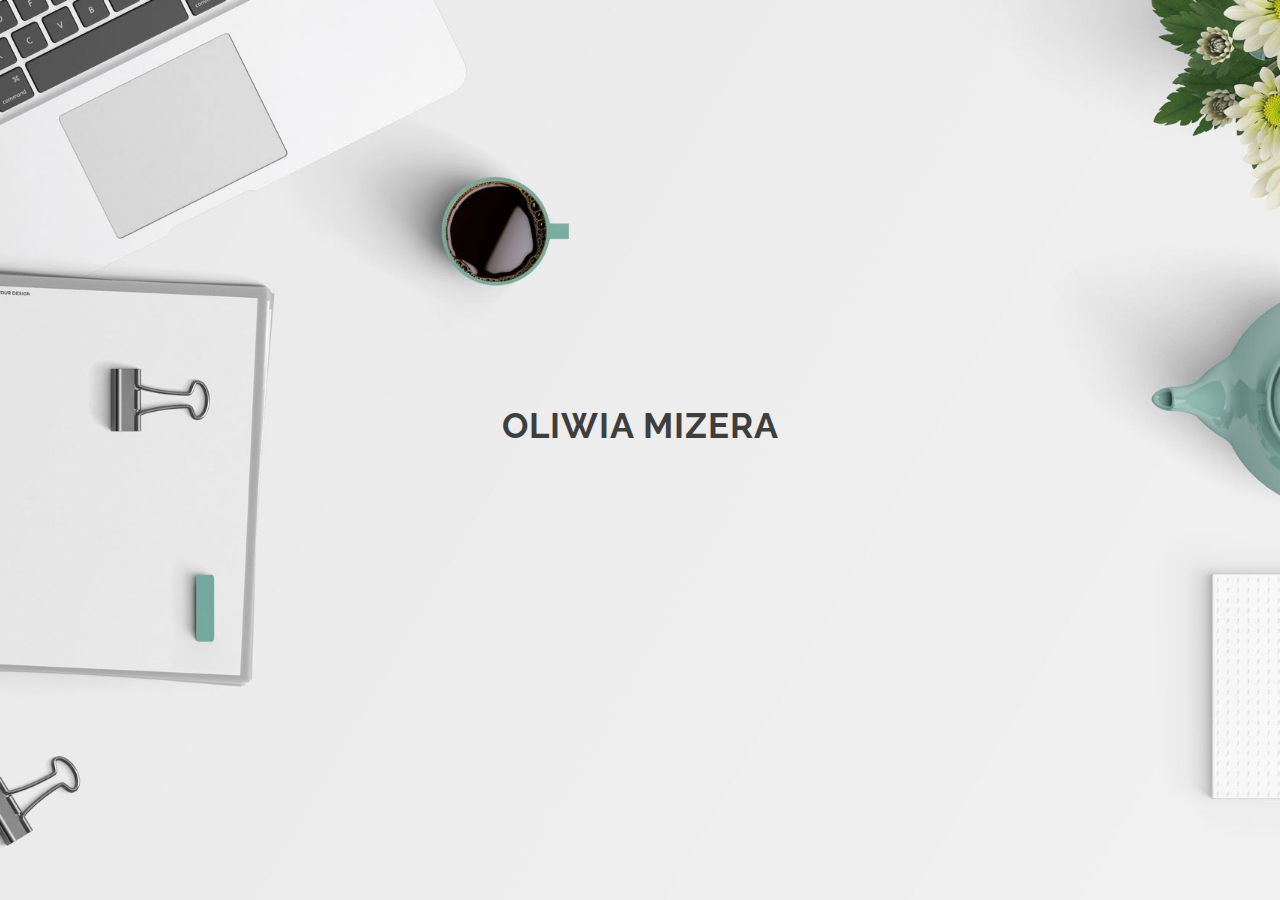
<file: index.html>
<!DOCTYPE html>
<html lang="en">
<head>
  <meta charset="UTF-8">
  <meta name="viewport" content="width=device-width, initial-scale=1.0">
  <meta http-equiv="X-UA-Compatible" content="ie=edge">
  <link href="https://fonts.googleapis.com/css?family=Raleway" rel="stylesheet">
  <title>Oliwia Mizera</title>
  <link rel="stylesheet" href="css/main.css">
</head>
<body>
  <header>
  <div class="header-content">
    <h2 class="name hover">Oliwia Mizera<h2>
    <h1 class="job">Front-End Developer</h1>
  </div>
  <div class="menu hover">
  <ul>
  <li><a href="portfolio.html">Portfolio</a></li>
  <li><a href="about.html">About Me</a></li>
  <li><a href="contact.html">Contact</a></li>
  </ul>
</div>
</header>
<script src="https://ajax.googleapis.com/ajax/libs/jquery/3.3.1/jquery.min.js"></script>
<script>
function showElements(){$('.name').hide();
$('.job').hide();
$('.name').fadeIn(1000);
$('.job').delay(1000).fadeTo(2000, 0.60);}
showElements();

$(".hover").hover(function(){
      	$(".menu").addClass("active");
	  	$(".header-content").addClass("hide");
       	 }, function () {
	   	 $(".menu").removeClass("active");
	   	 $(".header-content").removeClass("hide");
     });
</script>
</body>
</html>
</file>
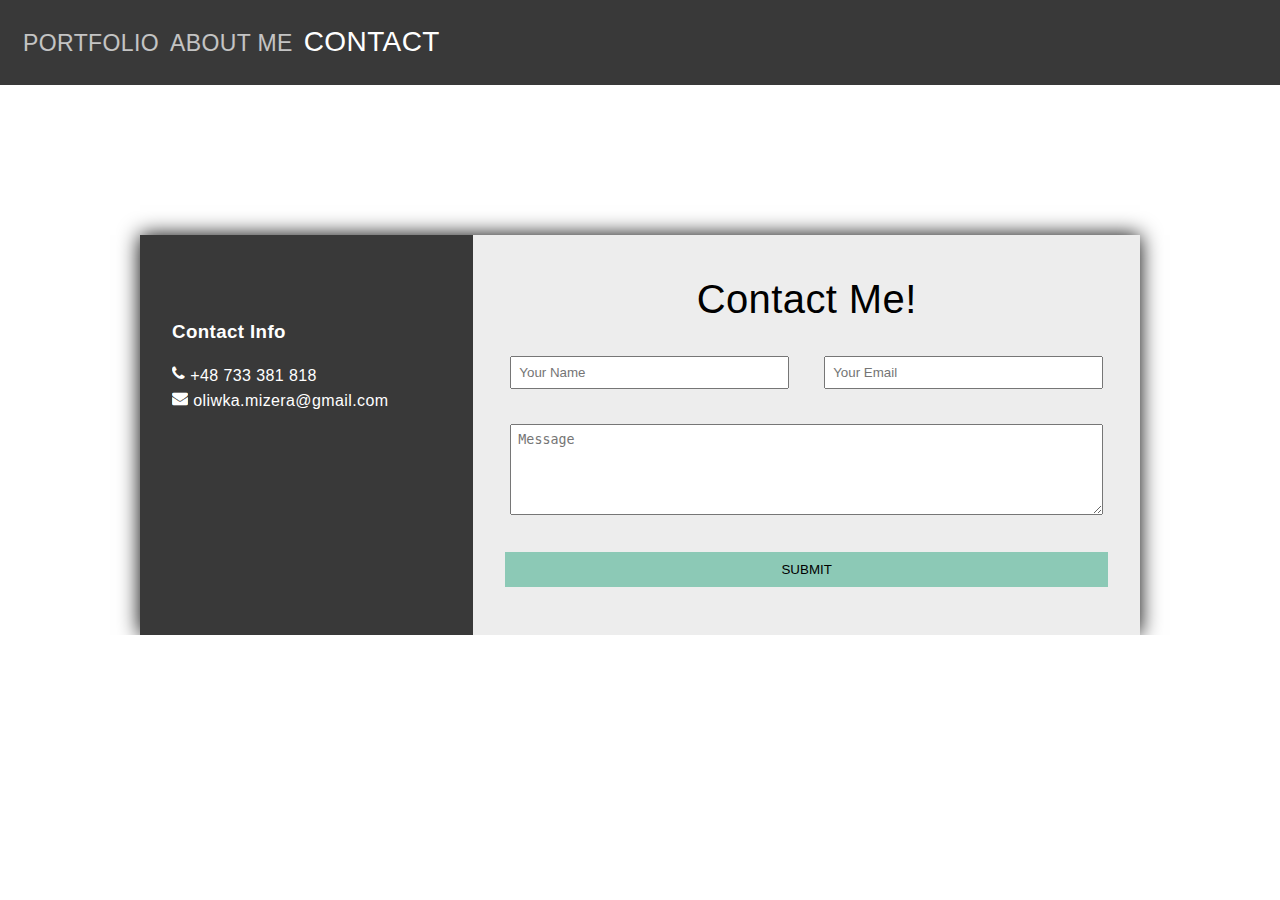
<file: contact.html>
<!DOCTYPE html>
<html lang="en">
<head>
  <meta charset="UTF-8">
  <meta name="viewport" content="width=device-width, initial-scale=1.0">
  <meta http-equiv="X-UA-Compatible" content="ie=edge">
  <title>Form</title>
  <link rel="stylesheet" href="css/contact.css">
  <link href="https://stackpath.bootstrapcdn.com/font-awesome/4.7.0/css/font-awesome.min.css" rel="stylesheet" integrity="sha384-wvfXpqpZZVQGK6TAh5PVlGOfQNHSoD2xbE+QkPxCAFlNEevoEH3Sl0sibVcOQVnN" crossorigin="anonymous">
  <link rel="stylesheet" href="https://cdnjs.cloudflare.com/ajax/libs/animate.css/3.5.2/animate.css" />
</head>
<body>
  <header>
    <div class="menu animated fadeInDown">
    <ul>
    <li><a class="disactive" href="portfolio.html">Portfolio</a></li>
    <li><a class="disactive" href="about.html">About Me</a></li>
    <li><a class="active" href="#">Contact</a></li>
    </ul>
  </div>
</header>
    <div class="wrapper animated bounceInLeft">
      <div class="info">
        <h3>Contact Info</h3>
        <ul>
          <li><i class="fa fa-phone"></i>  +48 733 381 818</li>
          <li><i class="fa fa-envelope"></i>  oliwka.mizera@gmail.com</li>
        </ul>
      </div>
      <div class="contact">
        <h1>Contact Me!</h1>
        <form action="https://formspree.io/oliwka.mizera@gmail.com" method="post" enctype="text/plain">
        <p>
          <label>
            <input type="text" name="name" placeholder="Your Name" required>
          </label>
        </p>
        <p>
          <label>
          <input type="email" name="email" placeholder="Your Email" required>
          </label>
        </p>
        <p class="full">
          <label>
          <textarea name="message" rows="5" placeholder="Message" required></textarea>
        </label>
        </p>
        <p class="full">
          <button type="submit" name="button">Submit</button>
        </p>
      </form>
      </div>
    </div>
    <script src="https://ajax.googleapis.com/ajax/libs/jquery/3.3.1/jquery.min.js"></script>
    <script type="text/javascript">
    $('input, textarea').focus(function(){
      $(this).css("background", "#D1E9E1");
    });
    $('input, textarea').blur(function(){
      $(this).css('background', 'white');
    });
    </script>

</body>
</html>
</file>
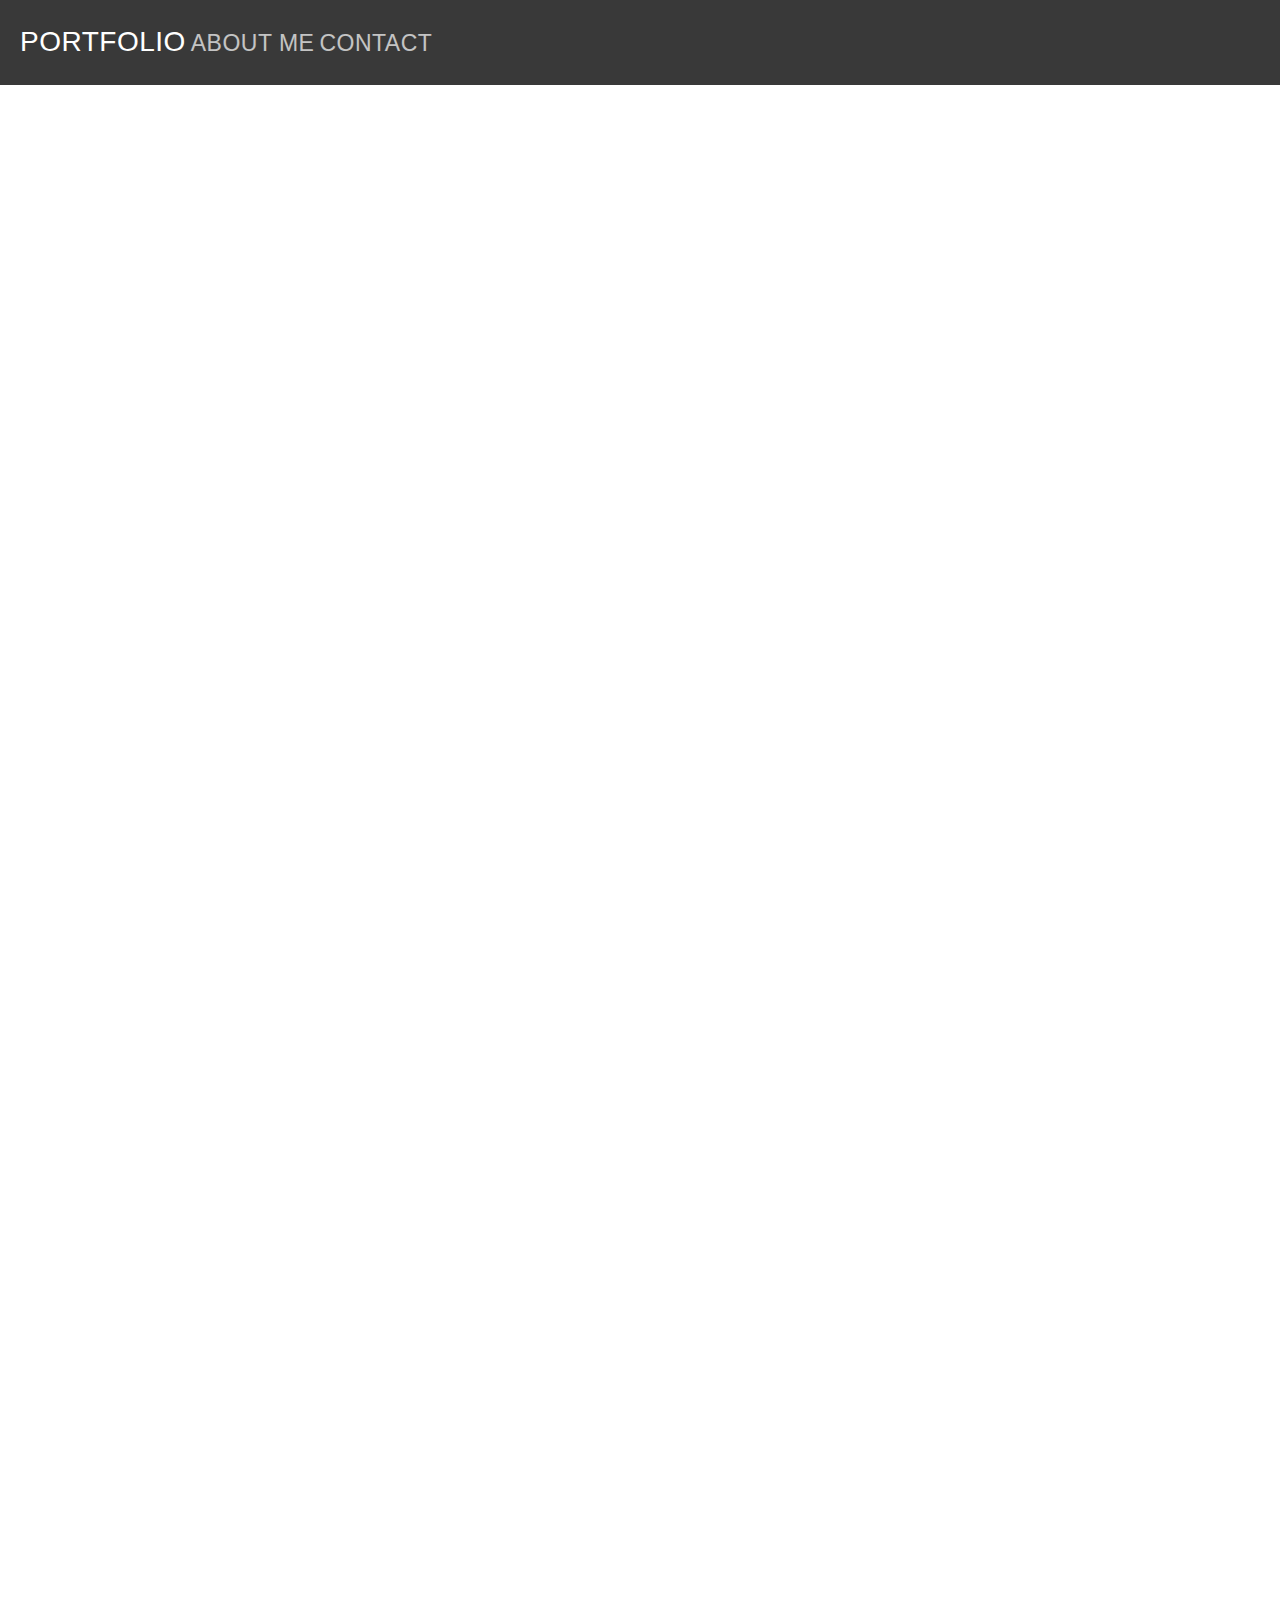
<file: portfolio.html>
<!DOCTYPE html>
<html lang="en">

<head>
  <meta charset="UTF-8">
  <meta name="viewport" content="width=device-width, initial-scale=1.0">
  <meta http-equiv="X-UA-Compatible" content="ie=edge">
  <title>Oliwia Mizera</title>
  <link rel="stylesheet" href="css/portfolio.css">
</head>

<body>
  <div class="menu animated fadeInDown">
    <ul class="nav">
      <li><a class="active" href="#">Portfolio</a></li>
      <li><a class="disactive" href="about.html">About Me</a></li>
      <li><a class="disactive" href="contact.html">Contact</a></li>
    </ul>
  </div>
    <div class="wrapper">
        <div class="box">
          <div class="caption">
            <h3> Split website</h3>
            <a href="https://github.com/oliwka35/Split-Website">See the code</a>
          </div>
          <iframe src="https://oliwka35.github.io/Split-Website/" width="100%" height="100%"></iframe>
        </div>
        <div class="box">
          <div class="caption">
          <h3>Bootstrap</h3>
          <a href="https://oliwka35.github.io/bootstrap/">See the website</a>
         <p> <a href="https://github.com/oliwka35/bootstrap">See the code</a></p>

        </div>
          <iframe src="https://oliwka35.github.io/bootstrap/" width="100%" height="100%"></iframe>
        </div>
         <div class="box">
          <div class="caption">
          <h3>Hamburger menu</h3>
          <a href="https://oliwka35.github.io/Awesome/">See the website</a>
          <p><a href="https://github.com/oliwka35/Awesome">See the code</a></p>

        </div>
          <iframe src="https://oliwka35.github.io/Awesome/" width="100%" height="100%"></iframe>
        </div>
       <div class="box">
          <div class="caption">
          <h3>Github API app</h3>
          <a href="https://oliwka35.github.io/github-app/">See the website</a>
          <p><a href="https://github.com/oliwka35/github-app">See the code</a></p>

        </div>
          <iframe src="https://oliwka35.github.io/github-app/" width="100%" height="100%"></iframe>
        </div>
        <div class="box">
          <div class="caption">
          <h3>Gallery vanilla javascript</h3>
          <a href="https://oliwka35.github.io/Gallery/">See the website</a>
            <p><a href="https://github.com/oliwka35/Gallery">See the code</a></p>

        </div>
          <iframe src="https://oliwka35.github.io/Gallery/" width="100%" height="100%"></iframe>
        </div>

        <div class="box">
          <div class="caption">
          <h3>Canvas</h3>
          <a href="https://oliwka35.github.io/canvas-circle/">See the website</a>
          <p><a href="https://github.com/oliwka35/canvas-circle">See the code</a></p>

        </div>
          <iframe src="https://oliwka35.github.io/canvas-circle/" width="100%" height="100%"></iframe>
        </div>

        <div class="box">
          <div class="caption">
          <h3>Canvas</h3>
          <a href="https://oliwka35.github.io/canvas-balls/">See the website</a>
            <p><a href="https://github.com/oliwka35/canvas-balls">See the code</a></p>
        </div>
        <iframe src="https://oliwka35.github.io/canvas-balls/" width="100%" height="100%"></iframe>
        </div>
      
        <div class="box">
          <div class="caption">
          <h3>Fullscreen video</h3>
          <a href="https://github.com/oliwka35/Fullscreen-video">See the code</a>
        </div>
        <iframe src="https://oliwka35.github.io/Fullscreen-video/" width="100%" height="100%"></iframe>
        </div>
      
     

        <script src="https://ajax.googleapis.com/ajax/libs/jquery/3.3.1/jquery.min.js"></script>
        <script type="text/javascript">
          $(".box").hide();
          $('.box').fadeIn(2000);
        $(".caption").hide();
        $(".box").hover(function(){
          $(".caption", this).toggle("slow");
        });
        </script>

</body>

</html>
</file>
<file: css/main.css>
*{
  box-sizing: border-box;
  margin: 0;
  padding: 0;
}
body{
  font-family: 'Raleway', sans-serif;
  letter-spacing: 1px;
  overflow: hidden;
  text-transform: uppercase;
  background-image: url("desk.jpg");
  background-size: cover;
  background-repeat: no-repeat;
  height: 100vh;
  background-position: center center;
}
.name{
  font-size: 35px;
  padding-bottom: 10px;
}
.job{
  font-size: 35px;
}
.menu {
 	visibility: hidden;
	width: 100%;
	text-align: center;
  top: 45%;
	position: absolute;
  z-index: 3;
  font-size: 35px;
}
.menu.active {
	opacity: 1.0;
	visibility: visible;
}
.menu ul:hover > li a {
	opacity: 0.4;
}
.menu ul:hover > li a:hover {
	opacity: 1.0;
  font-size: 40px;
}
.menu ul, .menu a {
	transition: opacity 0.3s ease-in-out;
  transition: font-size 0.3s;
}
li{
  display: inline;
  padding: 3px;
}
a{
  text-decoration: none;
  color: black;
}
.header-content{
  width: 100vw;
  position: absolute;
  z-index: 2;
  top: 45%;
  text-align: center;
}

.hide{
opacity:0;
visibility: hidden;}

@media (max-width:800px) {
  li{
    display: block;
  }
}
</file>
<file: css/contact.css>
*{
  box-sizing: border-box;
  margin:0;
  padding: 0;
  overflow-x: hidden;
}
body{
  background-color: white;
  line-height: 1.6;
  font-family: 'Raleway', sans-serif;
  letter-spacing: 0.4px;
  width:100%;
  overflow: hidden;
}

.menu{
  background-color: rgba(35,35,35, 0.9);
  text-transform: uppercase;
  padding: 20px;
  width: 100%;
}
a{
  list-style: none;
  text-decoration: none;
  color: white;
  margin: 3px;
}
/* Menu Animation*/
.active{
font-size: 28px;
opacity: 1;
}
.disactive{
  font-size: 23px;
  opacity: 0.7;
}
.menu ul:hover > li a {
	opacity: 0.7;
  font-size: 23px;
}
.menu ul:hover > li a:hover {
	opacity: 1.0;
  font-size: 28px;
}
.menu ul, .menu a {
	transition: opacity 0.3s ease-in-out;
  transition: font-size 0.3s;
}
/*End of Menu Animation */
h1{
  font-size: 40px;
  font-weight: 400;
  padding-bottom: 20px;
  text-align: center;
  width: 100%;
}
.wrapper{
  overflow: hidden;
  margin: 60px auto 0;
  box-shadow: 0 0 20px 0 black;
  align-items: center;
  background-color: rgba(35,35,35, 0.9);
}
ul{
  list-style: none;
  padding: 0;
}
.info{
  height: 100%;
  padding: 30px;
  color: white;
}
.info h3, .info ul{
  text-align: center;
  margin: 0 0 1rem 0;
}
.contact{
  background-color: #EDEDED;;
  padding: 10px;
  height: 100%;
  color: black;
}
.contact form label{
  display: block;
  margin: 5px;

}
.contact form p{
  margin: 0;
}
.contact form .full{
  grid-column: 1 / 3;
}
.contact form textarea, .contact form input {
  width: 100%;
  padding:7px;
  outline: none;
}
button{
  background: #8CC9B6;
  border: 0;
  text-transform: uppercase;
  width: 100%;
  padding: 10px;
}
button:hover{
  background-color: #54786d;
  color: white;
  transition: background-color 1s ease-out;
}
/* Large Screens */

@media (min-width:600px) {

  .menu li{
      display: inline;
  }
}
@media(min-width:700px){
  .wrapper{
    display: grid;
    grid-template-columns: 1fr 2fr;
    max-width: 1000px;
    min-height: 400px;
    margin-left: auto;
    margin-right: auto;
    margin-top: 150px;
  }
  .contact form{
    display: grid;
    grid-template-columns: 1fr 1fr;
    grid-gap: 25px;
  }
  .wrapper >*{
    padding: 2em;
  }
  .info h3, .info ul {
    text-align: left;
  }

  .info{
    margin-top: 100px;
  }
}
</file>
<file: css/portfolio.css>
*{
  box-sizing: border-box;
  margin:0;
  padding: 0;
  overflow-x: hidden;
}
body{
  background-color: white;
  line-height: 1.6;
  font-family: 'Raleway', sans-serif;
  letter-spacing: 0.5px;
  width:100%;
  height: 100%;
}
.menu{
  background-color: rgba(35,35,35, 0.9);
  text-transform: uppercase;
  padding: 20px;
  width: 100%;
}
.menu li{
  display: inline;
}
.active{
font-size: 28px;
opacity: 1;
}
.disactive{
  font-size: 23px;
  opacity: 0.7;
}
.menu ul:hover > li a {
	opacity: 0.7;
  font-size: 23px;
}
.menu ul:hover > li a:hover {
	opacity: 1.0;
  font-size: 28px;
}
.menu ul, .menu a {
	transition: opacity 0.3s ease-in-out;
  transition: font-size 0.3s;
}
a{
  list-style: none;
  text-decoration: none;
  color: white;
}
.wrapper{
  display: grid;
  grid-template-columns: 1fr 1fr;
  min-height: 100%;
  grid-gap: 20px;
  margin: 20px;
}
.box iframe{
  min-height: 500px;
  border: none;
  margin: 0px;
  padding: 0px;
}
.box{
  max-height: 500px;
}
.hidden{
  display: none;
}
.caption{
  height: 100px;
  background-color: rgba(0,0,0, 0.7);
  text-align: center;
  position: absolute;
  width: calc(50% - 30px);
  padding: 10px;
}
.caption h3{
  color: white;
  font-size: 25px;
  text-transform: uppercase;
  font-weight: 300;
}

/*Small Screens */
@media (max-width:600px) {
.menu li{
    display: block;
  }
}

@media(max-width: 750px) {
  .wrapper{
    grid-template-columns: 1fr;
  }
  .caption{
    width: 100%;
  }
.box{
  max-height: 500px;
}
}
</file>
